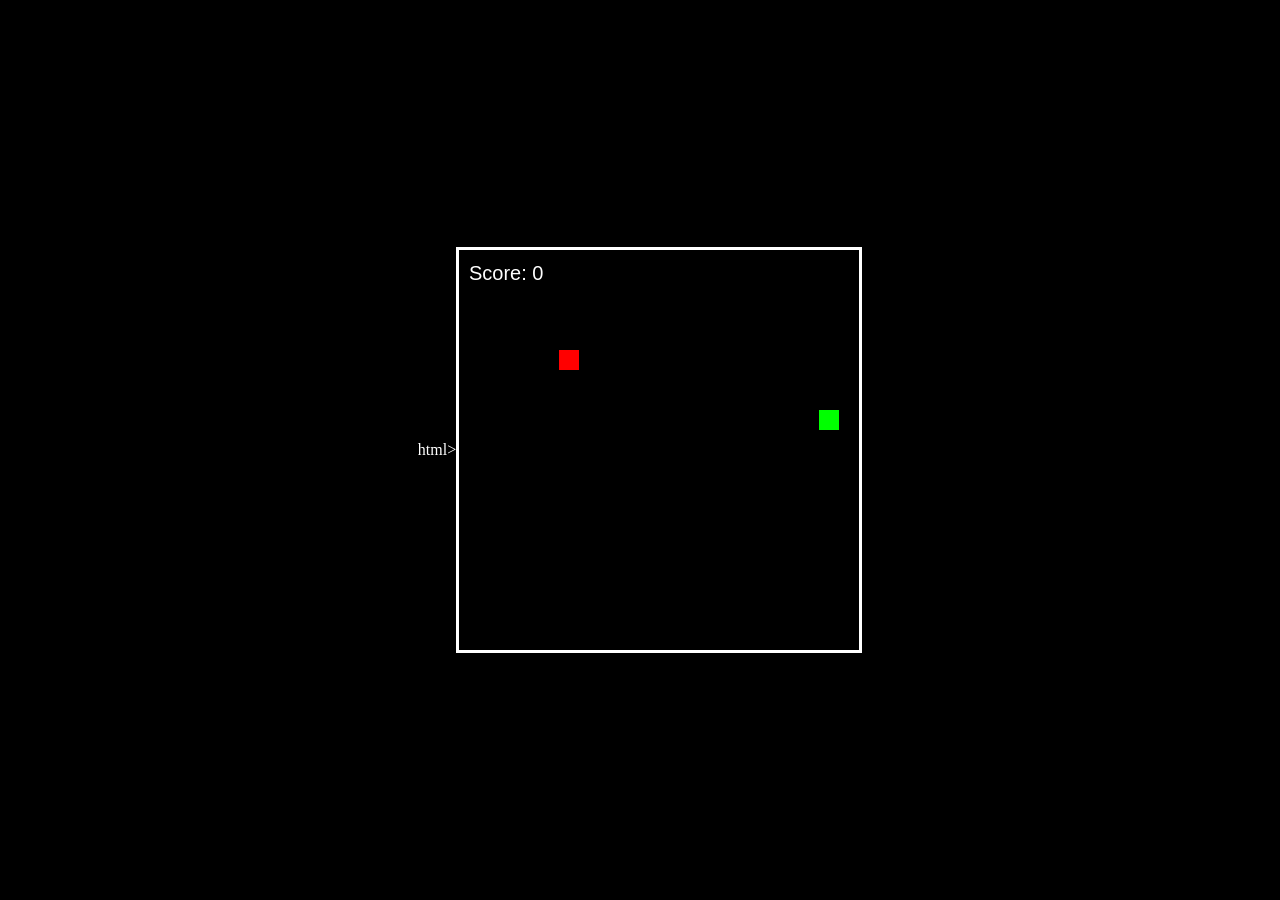
<file: html/aiwebapp.html>
<!DOCTYPE html> html>
<html lang="en">
<head>
  <meta charset="UTF-8">
  <meta name="viewport" content="width=device-width, initial-scale=1.0">
  <title>Snake Game</title>
  <style>
    body {
      margin: 0;
      padding: 0;
      display: flex;
      justify-content: center;
      align-items: center;
      height: 100vh;
      background-color: #000;
      color: white;
    }
    canvas {
      border: 3px solid #fff;
    }
  </style>
</head>
<body>

  <canvas id="gameCanvas" width="400" height="400"></canvas>

  <script>
    const canvas = document.getElementById('gameCanvas');
    const ctx = canvas.getContext('2d');

    const gridSize = 20; // Size of each grid cell
    let snake, food, dx, dy, score, gameOver;

    // Initialize game state
    function initializeGame() {
      snake = [{ x: 160, y: 160 }];
      food = { x: 100, y: 100 };
      dx = gridSize;
      dy = 0;
      score = 0;
      gameOver = false;
    }

    // Draw the snake
    function drawSnake() {
      snake.forEach(segment => {
        ctx.fillStyle = 'lime';
        ctx.fillRect(segment.x, segment.y, gridSize, gridSize);
      });
    }

    // Draw the food
    function drawFood() {
      ctx.fillStyle = 'red';
      ctx.fillRect(food.x, food.y, gridSize, gridSize);
    }

    // Move the snake
    function moveSnake() {
      const head = { x: snake[0].x + dx, y: snake[0].y + dy };
      snake.unshift(head);

      // Check if the snake eats food
      if (head.x === food.x && head.y === food.y) {
        score++;
        generateFood();
      } else {
        snake.pop(); // Remove the tail if no food was eaten
      }
    }

    // Generate random food position
    function generateFood() {
      food.x = Math.floor(Math.random() * (canvas.width / gridSize)) * gridSize;
      food.y = Math.floor(Math.random() * (canvas.height / gridSize)) * gridSize;
    }

    // Check for collisions with walls or self
    function checkCollisions() {
      const head = snake[0];
      // Check if the snake hits the wall
      if (head.x < 0 || head.x >= canvas.width || head.y < 0 || head.y >= canvas.height) {
        gameOver = true;
      }
      // Check if the snake hits itself
      for (let i = 1; i < snake.length; i++) {
        if (head.x === snake[i].x && head.y === snake[i].y) {
          gameOver = true;
        }
      }
    }

    // Handle key press for snake movement
    function changeDirection(event) {
      if (event.key === 'ArrowUp' && dy === 0) {
        dx = 0;
        dy = -gridSize;
      } else if (event.key === 'ArrowDown' && dy === 0) {
        dx = 0;
        dy = gridSize;
      } else if (event.key === 'ArrowLeft' && dx === 0) {
        dx = -gridSize;
        dy = 0;
      } else if (event.key === 'ArrowRight' && dx === 0) {
        dx = gridSize;
        dy = 0;
      } else if (event.key === ' ' && gameOver) { // Spacebar to restart
        initializeGame();
        gameLoop();
      }
    }

    // Draw the score
    function drawScore() {
      ctx.fillStyle = 'white';
      ctx.font = '20px Arial';
      ctx.fillText('Score: ' + score, 10, 30);
    }

    // Centered Game Over screen
    function gameOverScreen() {
      const message = 'Game Over!';
      const scoreText = 'Score: ' + score;
      const restartText = 'Press Space to Restart';

      // Center the text horizontally
      const messageWidth = ctx.measureText(message).width;
      const scoreTextWidth = ctx.measureText(scoreText).width;
      const restartTextWidth = ctx.measureText(restartText).width;

      const centerX = canvas.width / 2;

      // Center the text vertically
      const centerY = canvas.height / 2;

      ctx.fillStyle = 'white';
      ctx.font = '30px Arial';
      ctx.fillText(message, centerX - messageWidth / 2, centerY - 30);
      ctx.font = '20px Arial';
      ctx.fillText(scoreText, centerX - scoreTextWidth / 2, centerY);
      ctx.fillText(restartText, centerX - restartTextWidth / 2, centerY + 30);
    }

    // Main game loop
    function gameLoop() {
      if (gameOver) {
        gameOverScreen();
        return;
      }

      ctx.clearRect(0, 0, canvas.width, canvas.height); // Clear the canvas
      drawSnake();
      drawFood();
      drawScore();
      moveSnake();
      checkCollisions();

      // Continue the game loop
      setTimeout(gameLoop, 100);
    }

    // Set up the game
    document.addEventListener('keydown', changeDirection);
    initializeGame();
    gameLoop();

  </script>

</body>
</html>
</file>
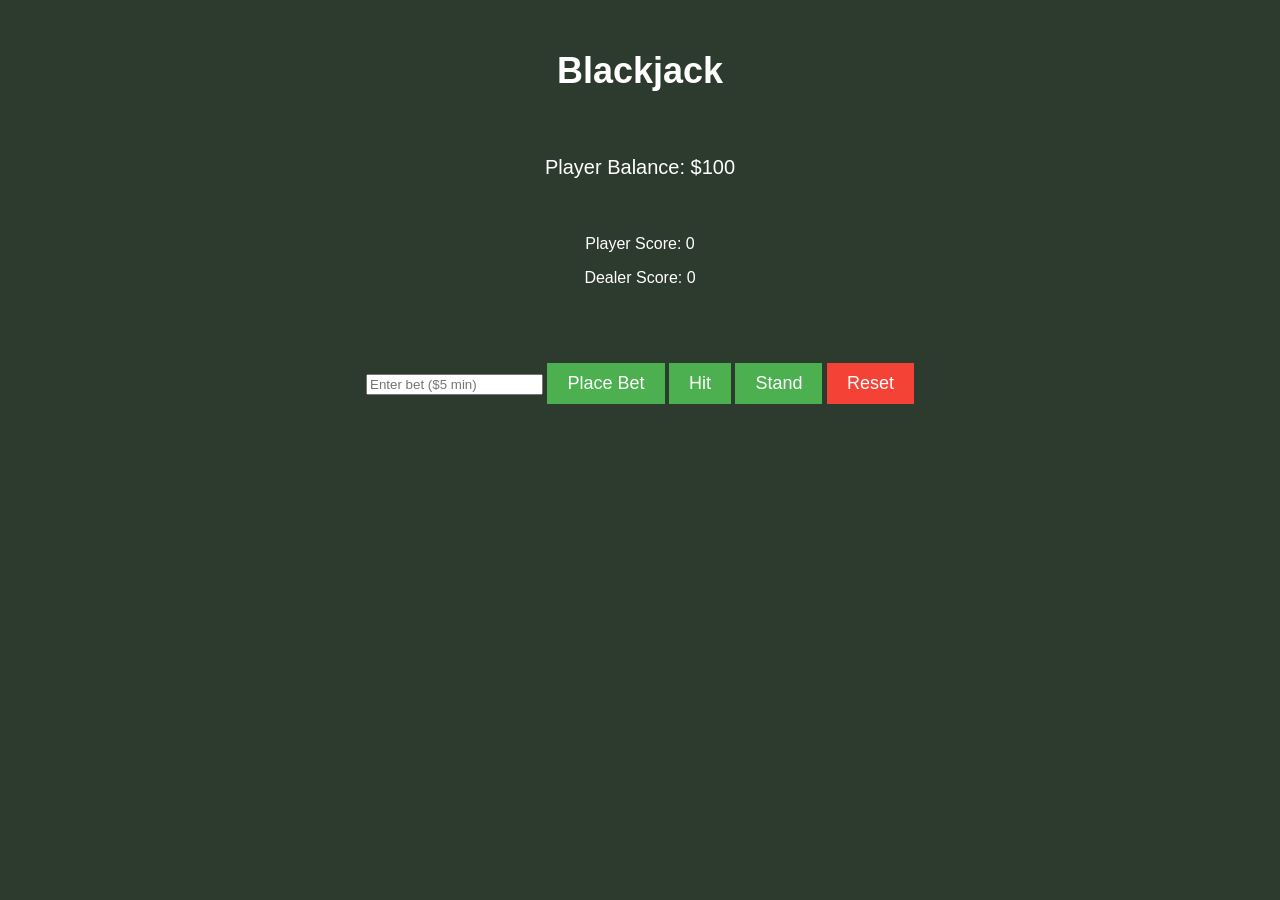
<file: html/game.html>
<!DOCTYPE html>
<html lang="en">
<head>
  <meta charset="UTF-8">
  <meta name="viewport" content="width=device-width, initial-scale=1.0">
  <title>Blackjack</title>
  <style>
    body {
      font-family: Arial, sans-serif;
      background-color: #2d3b2f;
      color: white;
      text-align: center;
      margin: 0;
      padding: 0;
    }
    .game-container {
      display: flex;
      flex-direction: column;
      align-items: center;
      padding: 20px;
    }
    .button {
      background-color: #4CAF50;
      color: white;
      padding: 10px 20px;
      border: none;
      font-size: 18px;
      margin-top: 20px;
      cursor: pointer;
    }
    .button:hover {
      background-color: #45a049;
    }
    .scoreboard {
      margin-top: 20px;
    }
    .cards {
      display: flex;
      justify-content: center;
      margin-top: 20px;
    }
    .card {
      width: 50px;
      height: 75px;
      background-color: #fff;
      color: black;
      text-align: center;
      line-height: 75px;
      margin: 0 5px;
      font-size: 24px;
      border-radius: 5px;
    }
    .hidden {
      background-color: gray;
    }
    h1 {
      font-size: 36px;
      margin-top: 30px;
    }
    .balance {
      font-size: 20px;
      margin-top: 20px;
    }
    .game-over {
      color: red;
      font-size: 24px;
      font-weight: bold;
      margin-top: 20px;
    }
  </style>
</head>
<body>

<div class="game-container">
  <h1>Blackjack</h1>

  <div class="balance">
    <p id="playerBalance">Player Balance: $100</p>
  </div>

  <div class="scoreboard">
    <p id="playerScore">Player Score: 0</p>
    <p id="dealerScore">Dealer Score: 0</p>
  </div>

  <div class="cards" id="playerCards">
    <!-- Player's cards will be displayed here -->
  </div>

  <div class="cards" id="dealerCards">
    <!-- Dealer's cards will be displayed here -->
  </div>

  <div>
    <input type="number" id="betAmount" placeholder="Enter bet ($5 min)" min="5" step="5">
    <button class="button" id="betButton">Place Bet</button>
    <button class="button" id="hitButton" disabled>Hit</button>
    <button class="button" id="standButton" disabled>Stand</button>
    <button class="button" id="resetButton" style="background-color: #f44336;">Reset</button>
  </div>

  <div id="gameOverMessage" class="game-over"></div>
</div>

<script>
  const suits = ['♠', '♥', '♦', '♣'];
  const values = ['2', '3', '4', '5', '6', '7', '8', '9', '10', 'J', 'Q', 'K', 'A'];

  let playerHand = [];
  let dealerHand = [];
  let deck = [];
  let playerScore = 0;
  let dealerScore = 0;
  let playerBalance = 100;
  let currentBet = 0;
  let gameOver = false;

  const playerBalanceEl = document.getElementById('playerBalance');
  const playerScoreEl = document.getElementById('playerScore');
  const dealerScoreEl = document.getElementById('dealerScore');
  const playerCardsEl = document.getElementById('playerCards');
  const dealerCardsEl = document.getElementById('dealerCards');
  const hitButton = document.getElementById('hitButton');
  const standButton = document.getElementById('standButton');
  const resetButton = document.getElementById('resetButton');
  const betButton = document.getElementById('betButton');
  const betAmountEl = document.getElementById('betAmount');
  const gameOverMessageEl = document.getElementById('gameOverMessage');

  function initializeDeck() {
    deck = [];
    for (let suit of suits) {
      for (let value of values) {
        deck.push({ suit, value });
      }
    }
    shuffleDeck();
  }

  function shuffleDeck() {
    for (let i = deck.length - 1; i > 0; i--) {
      const j = Math.floor(Math.random() * (i + 1));
      [deck[i], deck[j]] = [deck[j], deck[i]];
    }
  }

  function dealCard(hand) {
    const card = deck.pop();
    hand.push(card);
    return card;
  }

  function calculateScore(hand) {
    let score = 0;
    let aceCount = 0;

    for (let card of hand) {
      if (['J', 'Q', 'K'].includes(card.value)) {
        score += 10;
      } else if (card.value === 'A') {
        aceCount++;
        score += 11;
      } else {
        score += parseInt(card.value);
      }
    }

    while (score > 21 && aceCount > 0) {
      score -= 10;
      aceCount--;
    }
    return score;
  }

  function displayCards() {
    playerCardsEl.innerHTML = '';
    dealerCardsEl.innerHTML = '';

    for (let card of playerHand) {
      const cardDiv = document.createElement('div');
      cardDiv.classList.add('card');
      cardDiv.innerText = card.value + card.suit;
      playerCardsEl.appendChild(cardDiv);
    }

    for (let i = 0; i < dealerHand.length; i++) {
      const cardDiv = document.createElement('div');
      cardDiv.classList.add('card');
      if (i === 0 && !gameOver) {
        cardDiv.classList.add('hidden');
        cardDiv.innerText = '??';
      } else {
        cardDiv.innerText = dealerHand[i].value + dealerHand[i].suit;
      }
      dealerCardsEl.appendChild(cardDiv);
    }

    playerScore = calculateScore(playerHand);
    dealerScore = calculateScore(dealerHand);

    playerScoreEl.innerText = `Player Score: ${playerScore}`;
    dealerScoreEl.innerText = `Dealer Score: ${dealerScore}`;
  }

  function handleHit() {
    if (gameOver) return;
    dealCard(playerHand);
    displayCards();
    if (playerScore > 21) {
      gameOver = true;
      playerBalanceEl.innerText = `Player Balance: $${playerBalance}`;
      dealerScoreEl.innerText = `Dealer Wins! Player Score: ${playerScore}`;
      hitButton.disabled = true;
      standButton.disabled = true;
      checkGameOver();
    }
  }

  function dealerTurn() {
    // Adjust odds for winning/tie logic
    while (dealerScore < 17 || (Math.random() < 0.09 && dealerScore <= 21)) {
      dealCard(dealerHand);
      displayCards();
    }

    const outcomeProbability = Math.random();

    if (dealerScore > 21 || (outcomeProbability < 0.42 && playerScore > dealerScore)) {
      gameOver = true;
      playerBalance += currentBet * 2;
      playerBalanceEl.innerText = `Player Balance: $${playerBalance}`;
      dealerScoreEl.innerText = `Player Wins!`;
    } else if (outcomeProbability < 0.49 || dealerScore > playerScore) {
      gameOver = true;
      dealerScoreEl.innerText = `Dealer Wins!`;
    } else {
      gameOver = true;
      playerBalance += currentBet;
      dealerScoreEl.innerText = `It's a Tie!`;
    }

    hitButton.disabled = true;
    standButton.disabled = true;
    checkGameOver();
  }

  function handleStand() {
    if (gameOver) return;
    dealerTurn();
  }

  function checkGameOver() {
    if (playerBalance <= 0) {
      gameOverMessageEl.innerText = 'Game Over! You ran out of money! Starting a new game...';
      setTimeout(() => {
        playerBalance = 100;
        playerBalanceEl.innerText = `Player Balance: $${playerBalance}`;
        resetGame();
      }, 3000);
    } else {
      gameOverMessageEl.innerText = '';
    }
  }

  function resetGame() {
    playerHand = [];
    dealerHand = [];
    gameOver = false;
    initializeDeck();
    displayCards();
    hitButton.disabled = true;
    standButton.disabled = true;
    betAmountEl.disabled = false;
    betButton.disabled = false;
    gameOverMessageEl.innerText = '';
  }

  function placeBet() {
    const betAmount = parseInt(betAmountEl.value);

    if (isNaN(betAmount) || betAmount < 5 || betAmount > playerBalance) {
      alert('Invalid bet amount. Minimum $5 and cannot exceed your balance.');
      return;
    }

    currentBet = betAmount;
    playerBalance -= betAmount;
    playerBalanceEl.innerText = `Player Balance: $${playerBalance}`;
    betAmountEl.disabled = true;
    betButton.disabled = true;
    startGame();
  }

  function startGame() {
    initializeDeck();
    dealInitialCards();
  }

  function dealInitialCards() {
    for (let i = 0; i < 2; i++) {
      dealCard(playerHand);
      dealCard(dealerHand);
    }
    displayCards();
    hitButton.disabled = false;
    standButton.disabled = false;
  }

  betButton.addEventListener('click', placeBet);
  hitButton.addEventListener('click', handleHit);
  standButton.addEventListener('click', handleStand);
  resetButton.addEventListener('click', resetGame);
</script>

</body>
</html>
</file>
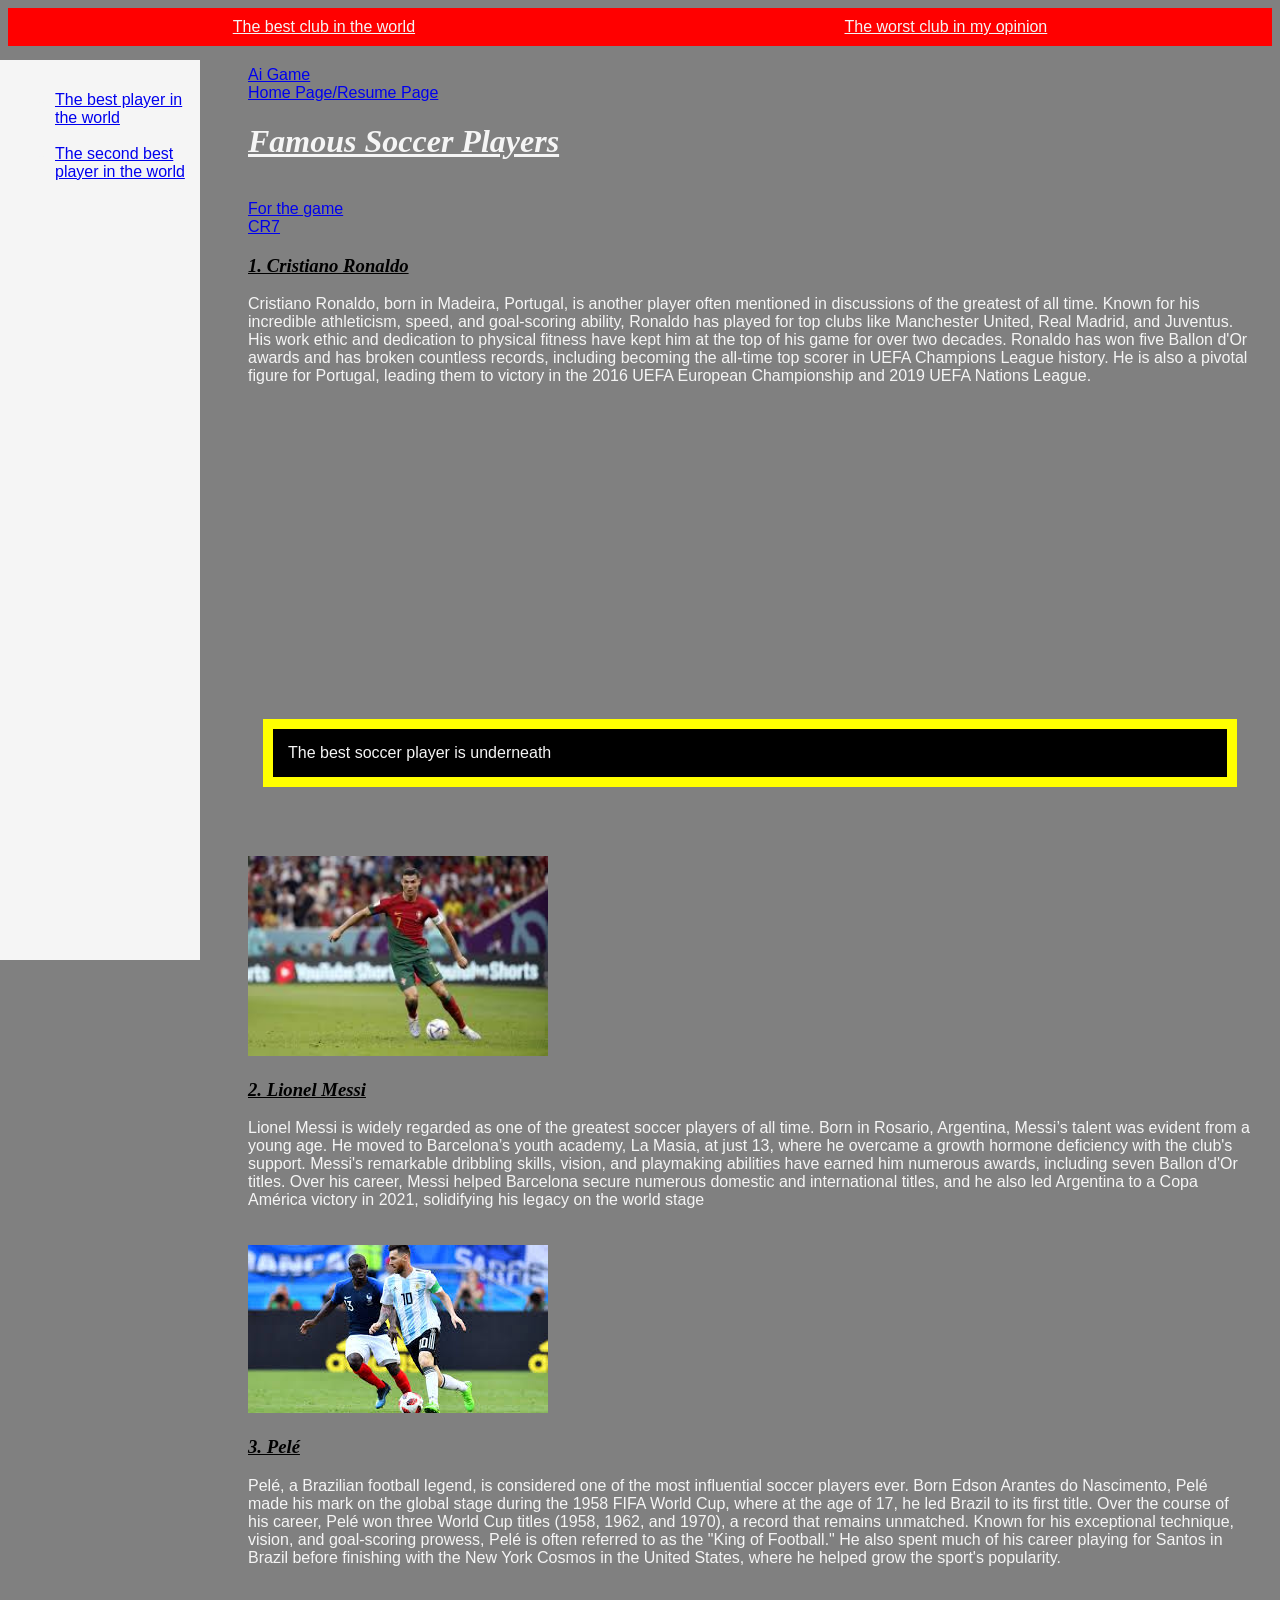
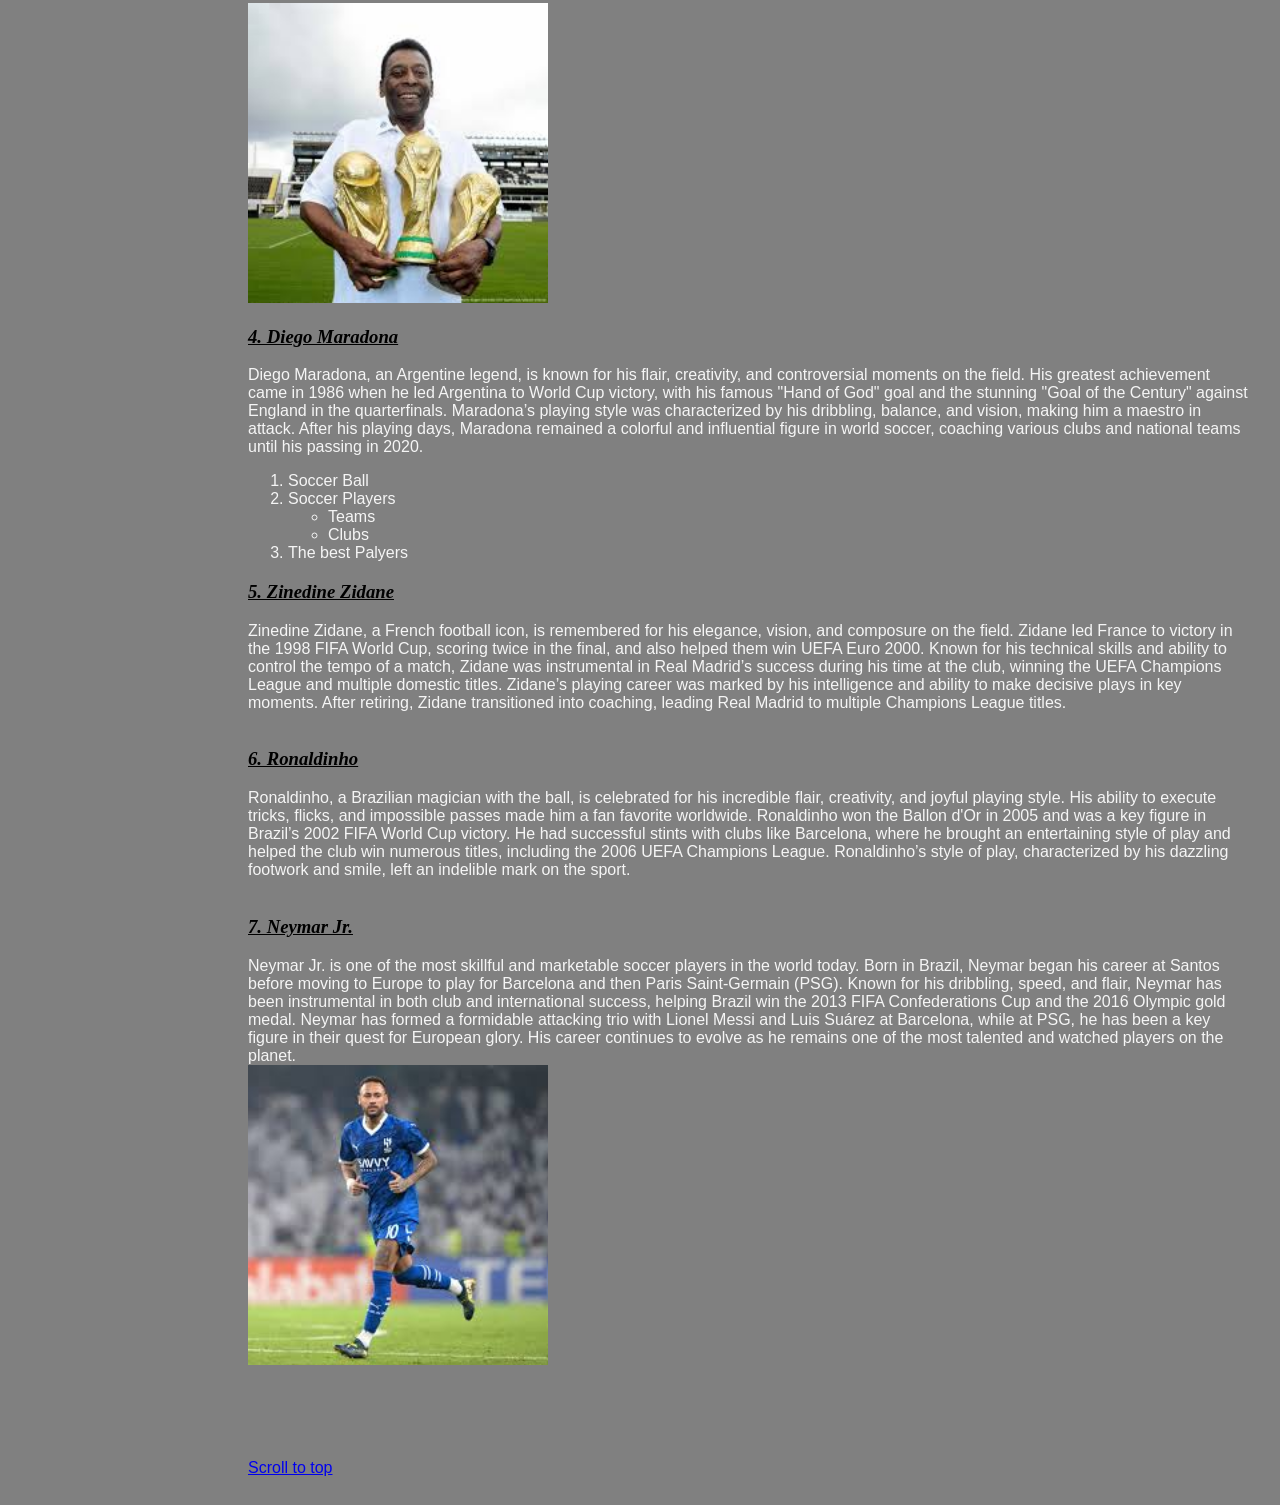
<file: html/scratch page.html>
<!DOCTYPE html>
<html lang="en">

<head>
    <meta charset="UTF-8">
    <meta name="viewport" content="width=device-width, initial-scale=1.0">
    <title>Document</title>
    <link href="styles/styles.css" rel="stylesheet">
</head>

<body>
<div class="navbar">
<a href="https://www.realmadrid.com/en-US"> The best club in the world</a>

<a href="https://www.fcbarcelona.com/en/">The worst club in my opinion</a>
</div>

<div class="sidebar">
  <ul>
  <li><a href="https://www.cristianoronaldo.com/#cr7">The best player in the world</a></li>
  <br>
<li><a href="https://messi.com/en/">The second best player in the world</a></li>
 </ul>
</div>

<div class="maincontent">

  <a href="game.html">Ai Game</a>
  <br>
  <a href="../index.html">Home Page/Resume Page</a></li>
<div id="top"></div>



  <h1 style="color:whitesmoke">Famous Soccer Players</h1>  <br>
  <a href="https://www.fifa.com/en/tournaments/mens/worldcup/canadamexicousa2026">For the game</a>
  <br>
<a href="https://youtube.com/shorts/LQUhGzpXvdM?si=R_fht-542RWYBKlg">CR7</a>

  <h3>1. Cristiano Ronaldo</h3>
  
  Cristiano Ronaldo, born in Madeira, Portugal, is another player often mentioned in discussions of the greatest of all time. Known for his incredible athleticism, speed, and goal-scoring ability, Ronaldo has played for top clubs like Manchester United, Real Madrid, and Juventus. His work ethic and dedication to physical fitness have kept him at the top of his game for over two decades. Ronaldo has won five Ballon d'Or awards and has broken countless records, including becoming the all-time top scorer in UEFA Champions League history. He is also a pivotal figure for Portugal, leading them to victory in the 2016 UEFA European Championship and 2019 UEFA Nations League.
<br>

  <iframe width="560" height="315" src="https://www.youtube.com/embed/mmeLCAP74KA?si=V3CfUciYy0ZlK6o0&amp;start=3" title="YouTube video player" frameborder="0" allow="accelerometer; autoplay; clipboard-write; encrypted-media; gyroscope; picture-in-picture; web-share" referrerpolicy="strict-origin-when-cross-origin" allowfullscreen></iframe>

<br>
<div class="box-model">The best soccer player is underneath </div>



<br><br>
<br>
<img src="images/images.jpeg" alt="Unknown2.jpeg" width="300">
<br>
<h3>2. Lionel Messi</h3>
Lionel Messi is widely regarded as one of the greatest soccer players of all time. Born in Rosario, Argentina, Messi’s talent was evident from a young age. He moved to Barcelona’s youth academy, La Masia, at just 13, where he overcame a growth hormone deficiency with the club's support. Messi's remarkable dribbling skills, vision, and playmaking abilities have earned him numerous awards, including seven Ballon d'Or titles. Over his career, Messi helped Barcelona secure numerous domestic and international titles, and he also led Argentina to a Copa América victory in 2021, solidifying his legacy on the world stage
<br><br>
<br>
<img src="images/Unknown.jpeg" alt="images.jpeg" width="300">
<br>
<h3>3. Pelé</h3>
Pelé, a Brazilian football legend, is considered one of the most influential soccer players ever. Born Edson Arantes do Nascimento, Pelé made his mark on the global stage during the 1958 FIFA World Cup, where at the age of 17, he led Brazil to its first title. Over the course of his career, Pelé won three World Cup titles (1958, 1962, and 1970), a record that remains unmatched. Known for his exceptional technique, vision, and goal-scoring prowess, Pelé is often referred to as the "King of Football." He also spent much of his career playing for Santos in Brazil before finishing with the New York Cosmos in the United States, where he helped grow the sport's popularity.
<br><br>
<br>
<img src="images/Unknown5.jpeg" alt="Unknown5.jpeg" width="300">
<br>
<h3>4. Diego Maradona</h3>
Diego Maradona, an Argentine legend, is known for his flair, creativity, and controversial moments on the field. His greatest achievement came in 1986 when he led Argentina to World Cup victory, with his famous "Hand of God" goal and the stunning "Goal of the Century" against England in the quarterfinals. Maradona’s playing style was characterized by his dribbling, balance, and vision, making him a maestro in attack. After his playing days, Maradona remained a colorful and influential figure in world soccer, coaching various clubs and national teams until his passing in 2020.
<br>
<ol>
   <li> Soccer Ball</li> 
   <li>Soccer Players
    <ul>
        <li>Teams</li>
        <li>Clubs</li>
    </ul>
   <li>The best Palyers</li>
</ol>

<h3>5. Zinedine Zidane</h3>
Zinedine Zidane, a French football icon, is remembered for his elegance, vision, and composure on the field. Zidane led France to victory in the 1998 FIFA World Cup, scoring twice in the final, and also helped them win UEFA Euro 2000. Known for his technical skills and ability to control the tempo of a match, Zidane was instrumental in Real Madrid’s success during his time at the club, winning the UEFA Champions League and multiple domestic titles. Zidane’s playing career was marked by his intelligence and ability to make decisive plays in key moments. After retiring, Zidane transitioned into coaching, leading Real Madrid to multiple Champions League titles.
<br><br>
<h3>6. Ronaldinho</h3>
Ronaldinho, a Brazilian magician with the ball, is celebrated for his incredible flair, creativity, and joyful playing style. His ability to execute tricks, flicks, and impossible passes made him a fan favorite worldwide. Ronaldinho won the Ballon d'Or in 2005 and was a key figure in Brazil’s 2002 FIFA World Cup victory. He had successful stints with clubs like Barcelona, where he brought an entertaining style of play and helped the club win numerous titles, including the 2006 UEFA Champions League. Ronaldinho’s style of play, characterized by his dazzling footwork and smile, left an indelible mark on the sport.
<br><br>
<h3>7. Neymar Jr.</h3>
Neymar Jr. is one of the most skillful and marketable soccer players in the world today. Born in Brazil, Neymar began his career at Santos before moving to Europe to play for Barcelona and then Paris Saint-Germain (PSG). Known for his dribbling, speed, and flair, Neymar has been instrumental in both club and international success, helping Brazil win the 2013 FIFA Confederations Cup and the 2016 Olympic gold medal. Neymar has formed a formidable attacking trio with Lionel Messi and Luis Suárez at Barcelona, while at PSG, he has been a key figure in their quest for European glory. His career continues to evolve as he remains one of the most talented and watched players on the planet.
<br>
<img src="images/Unknown6.jpeg" alt="Unknown6.jpeg" width="300">
<br>
<br><br><br>
<div class='tableauPlaceholder' id='viz1733874239441' style='position: relative'><noscript><a href='#'><img alt='Soccer Power Index ' src='https:&#47;&#47;public.tableau.com&#47;static&#47;images&#47;So&#47;SoccerPowerIndex&#47;SoccerPowerIndex&#47;1_rss.png' style='border: none' /></a></noscript><object class='tableauViz'  style='display:none;'><param name='host_url' value='https%3A%2F%2Fpublic.tableau.com%2F' /> <param name='embed_code_version' value='3' /> <param name='site_root' value='' /><param name='name' value='SoccerPowerIndex&#47;SoccerPowerIndex' /><param name='tabs' value='no' /><param name='toolbar' value='yes' /><param name='static_image' value='https:&#47;&#47;public.tableau.com&#47;static&#47;images&#47;So&#47;SoccerPowerIndex&#47;SoccerPowerIndex&#47;1.png' /> <param name='animate_transition' value='yes' /><param name='display_static_image' value='yes' /><param name='display_spinner' value='yes' /><param name='display_overlay' value='yes' /><param name='display_count' value='yes' /><param name='language' value='en-US' /></object></div>                <script type='text/javascript'>                    var divElement = document.getElementById('viz1733874239441');                    var vizElement = divElement.getElementsByTagName('object')[0];                    if ( divElement.offsetWidth > 800 ) { vizElement.style.width='1400px';vizElement.style.height='927px';} else if ( divElement.offsetWidth > 500 ) { vizElement.style.width='1400px';vizElement.style.height='927px';} else { vizElement.style.width='100%';vizElement.style.height='1027px';}                     var scriptElement = document.createElement('script');                    scriptElement.src = 'https://public.tableau.com/javascripts/api/viz_v1.js';                    vizElement.parentNode.insertBefore(scriptElement, vizElement);                </script>
<br>
<br>

<a href="#top">Scroll to top</a>


</body>
</html>
</file>
<file: html/styles/styles.css>
body{
    background-color:gray;
    color:whitesmoke;
    font-family:'Lucida Sans', 'Lucida Sans Regular', 'Lucida Grande', 'Lucida Sans Unicode', Geneva, Verdana, sans-serif

}


h1,h2,h3{
    color:black;
    font-family: Cambria, Cochin, Georgia, Times, 'Times New Roman', serif;
    font-style: italic;
    text-decoration: underline;
}

.navbar{
background-color:red;
padding: 10px;
display: flex;
justify-content: space-around;
align-items: center;
color: whitesmoke;
}
.navbar a{
    color: whitesmoke;
}
.navbar a:hover{
    background-color: black;
    border-radius: 5px;
}
.maincontent{
    margin-left: 220px;
    padding: 20px;
}

.box-model{
   padding: 15px; 
   background-color: black;
   border: 10px solid yellow;
   margin: 15px;
}





.sidebar{
background-color: whitesmoke;
width: 200px;
height: 100%;
position: fixed;
top: 60px;
left: 0;
padding: 15px;
box-sizing: border-box;
}

#top{}
</file>
